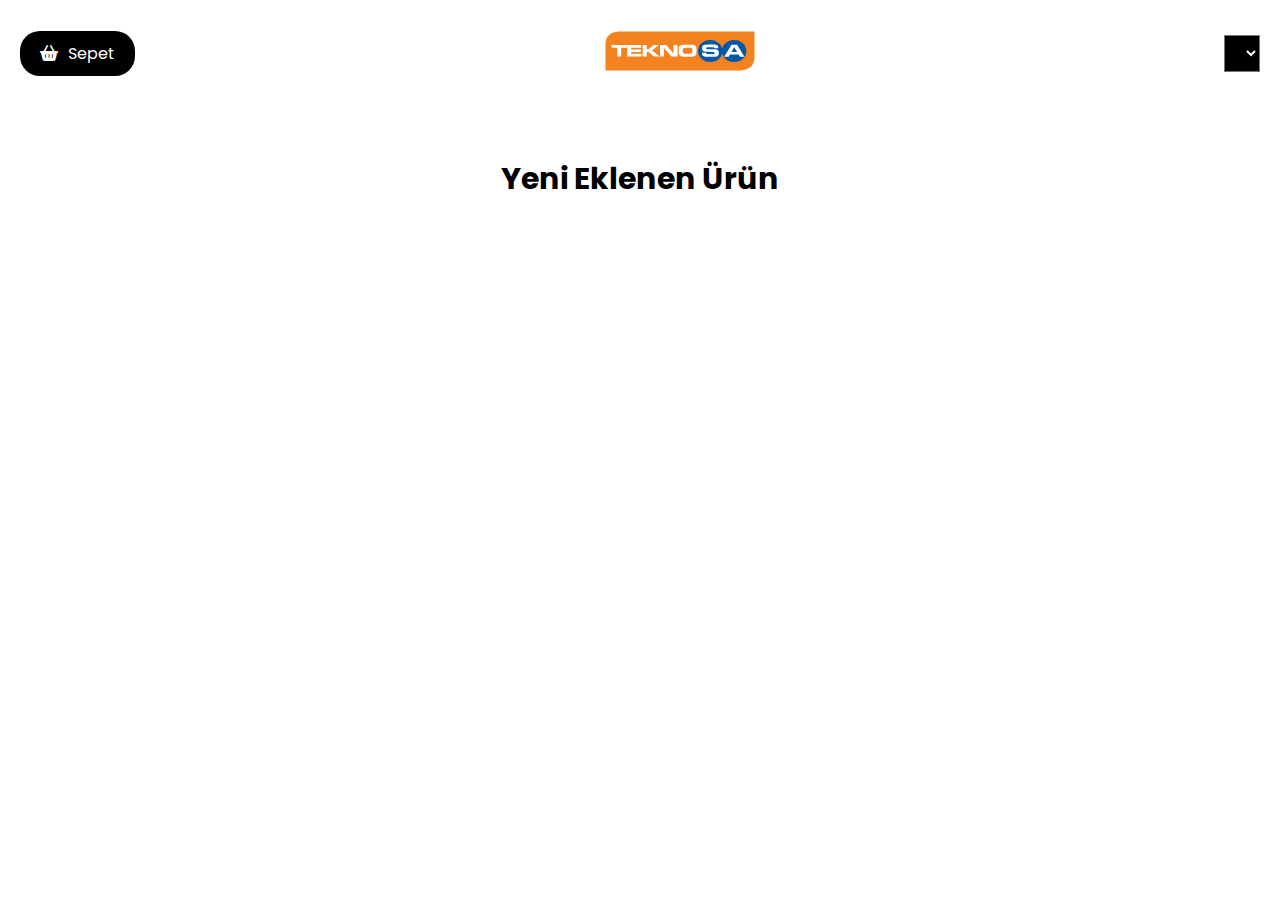
<file: index.html>
<!DOCTYPE html>
<html lang="en">
<head>
    <meta charset="UTF-8">
    <meta name="viewport" content="width=device-width, initial-scale=1.0">
    <title>Document</title>
    <link rel="preconnect" href="https://fonts.googleapis.com">
    <link rel="preconnect" href="https://fonts.gstatic.com" crossorigin>
    <link href="https://fonts.googleapis.com/css2?family=Poppins:ital,wght@0,100;0,200;0,300;0,400;0,500;0,600;0,700;0,800;0,900;1,100;1,200;1,300;1,400;1,500;1,600;1,700;1,800;1,900&display=swap" rel="stylesheet">
    <link rel="stylesheet" href="https://cdnjs.cloudflare.com/ajax/libs/font-awesome/6.5.2/css/all.min.css">
    <link rel="stylesheet" href="assets/css/app.css">

</head>
<body>
    
        <div class="header">
            <div class="containers">
                <div class="main-menu">
                    <div class="sepetCont">               
                        <div class="basket"><i class="fa-solid fa-basket-shopping"></i>Sepet</div>
                        <div class="basketCont"></div>
                    </div>
                    <div class="logoCont">
                        <img src="assets/img/logo.svg" alt="">
                    </div>
                    <div class="selectCont">
                        <select id="categorySelect" onchange="filterByCategory()">
                        </select>
                    </div>
                </div>
            </div>
        </div>
        <div class="containers">
            <div class="product-itemscontainer">
                <div class="prod-subcontainer"></div>
            </div>
            <div class="product"></div>
                <div class="filterProductinds"></div>
            <h2 class="addProductHead">Yeni Eklenen Ürün</h2>
            <div class="addProductContainer">
                <div class="addProduct"></div>
            </div>
        </div>

        <div class="containers">
        </div>
    
    <script src="assets/js/app.js"></script>
</body>
</html>
</file>
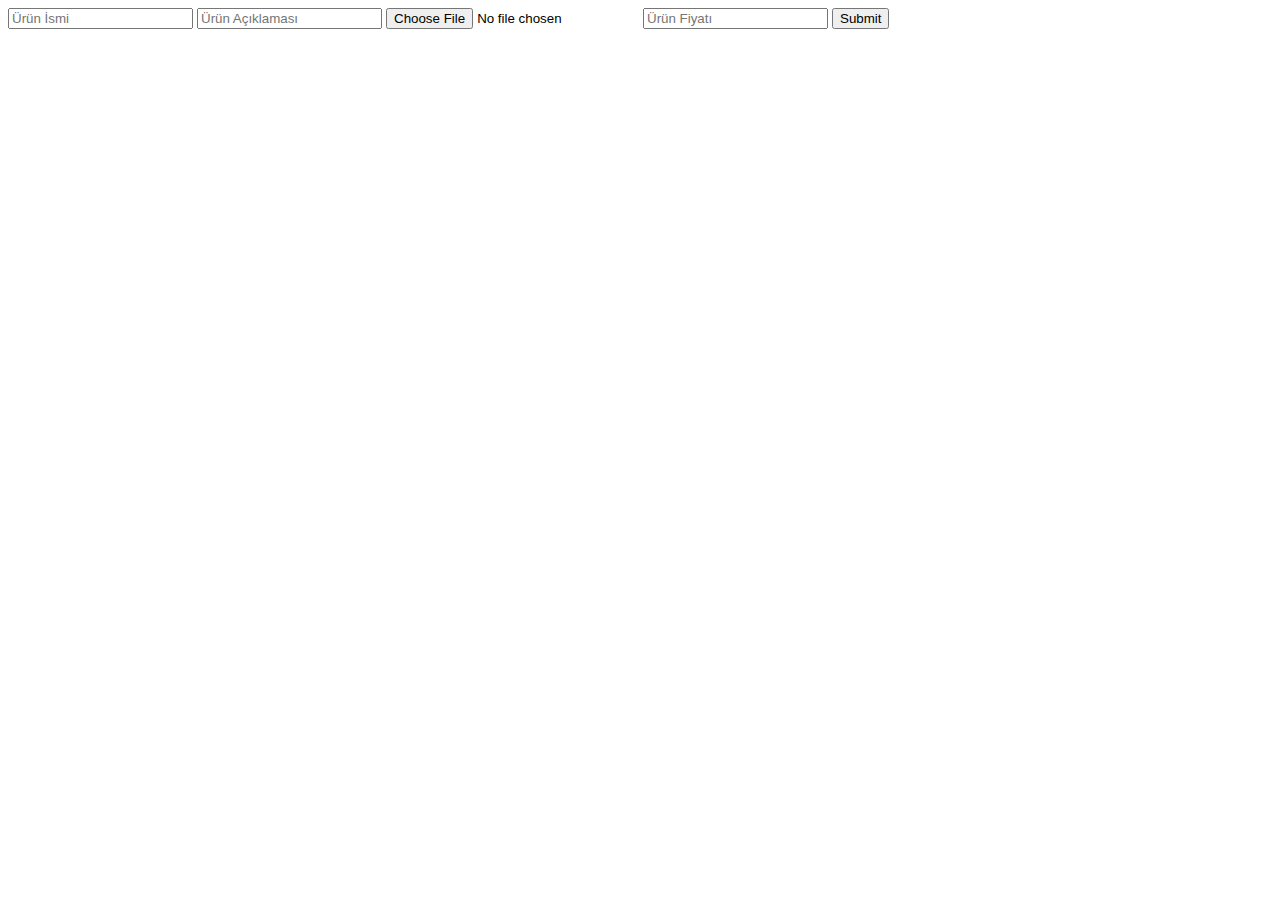
<file: admin.html>
<!DOCTYPE html>
<html lang="en">
<head>
    <meta charset="UTF-8">
    <meta name="viewport" content="width=device-width, initial-scale=1.0">
    <title>Document</title>
</head>
<body>
    <form id="dataForm">
        <input type="text" id="productAddTitle" placeholder="Ürün İsmi">
        <input type="textarea" id="productAddDesc" placeholder="Ürün Açıklaması">
        <input type="file" id="productAddimage" placeholder="Ürün Resmi">
        <input type="text" id="productAddPrice" placeholder="Ürün Fiyatı">
        <input type="submit" placeholder="Gönder">
    </form>

    <script src="assets/js/admin.js"></script>
</body>
</html>
</file>
<file: assets/css/app.css>
@import url('https://fonts.googleapis.com/css2?family=Poppins:ital,wght@0,100;0,200;0,300;0,400;0,500;0,600;0,700;0,800;0,900;1,100;1,200;1,300;1,400;1,500;1,600;1,700;1,800;1,900&display=swap');

*{
margin: 0;
padding: 0;
box-sizing: border-box;
}
:root{
    --first-font: "Poppins", sans-serif;
}

.containers {
max-width: 1520px;
padding-right: 15px;
padding-left: 15px;
margin: 0 auto;
padding: 0 20px !important;
}
.header{
width: 100%;
height: auto;

}

.basket {
    background-color: #000;
    color: #fff;
    padding: 10px 20px;
    text-decoration: none;
    font-family: var(--first-font);
    border-radius: 20px;
    cursor: pointer;
}
.basket i {
    padding-right: 10px;
}

.main-menu{
    display: flex;
    align-items: center;
    justify-content: space-between;
    padding: 30px 0;
}
.img-homeimages{
max-width: 100%;
height: 300px;
object-fit: cover;
}

.product{
display: grid;
grid-template-columns: repeat(3,1fr);
gap: 70px;
margin-top: 50px;
}
.product-title{
font-family: var(--first-font);
font-size: 24px;
margin: 20 0;
}
.product-desc{
font-family: var(--first-font);
font-size: 18px;
margin: 20px 0;
}

.product-itemscontainer{
    display: none;
}
.prod-subcontainer {
    -webkit-box-shadow: 0 10px 30px rgba(0, 0, 0, .25);
    max-width: 100%;
    height: 80%;
    position: fixed;
    left: 20%;
    right: 20%;
    background-color: rgb(255, 255, 255);
    backdrop-filter: blur(2px);
}
.gorunur {
    display: flex;
    justify-content: center;
    height: 100%;
    width: 100%;
    position: fixed;
}

.exitcontainer{
    width: 100%;
    display: flex;
    justify-content: end;
}

.exits{
    cursor: pointer;
    padding: 10px;
}

.products-sub{
    display: grid;
    grid-template-columns: repeat(2,1fr);
    margin: 10px 20px;
    gap: 50px;
}

.product-image img {
    width: 100%;
    height: 400px;
    object-fit: cover;
}
.product-text p {
    font-family: var(--first-font);
}
.product-text a {
    display: inline-block;
    background-color: #000;
    color: #fff;
    padding: 10px 20px;
    text-decoration: none;
    font-family: var(--first-font);
    border-radius: 20px;
    margin-top: 20px;
}
.addProductContainer{
    display: grid;
    grid-template-columns: repeat(3,1fr);
}
.addProductHead{
    font-size: 30px;
    text-align: center;
    font-family: var(--first-font);
}
.addProductContainer img{
    max-width: 100%;
    height: 300px;
    object-fit: contain;
}

.filterProductinds {
    display: grid;
    grid-template-columns: repeat(3, 1fr);
    gap: 50px;
}
.createFilterProducts img {
    max-width: 100%;
    height: 300px;
    object-fit: fill;
}
.createFilterProducts h3 {
    font-family: var(--first-font);
    padding: 10px 0;
    font-size: 25px;
}
.createFilterProducts p {
    font-size: 18px;
    font-family: var(--first-font);
    padding: 10px 0;
}
select#categorySelect {
    padding: 7px 7px;
    font-family: var(--first-font);
    background-color: #000;
    color: #fff;
}
select#categorySelect option:hover{
    background-color: #fff;
    color: #000;
    transition: 0.3s;
}

.basketCont{
    display: none;
}
.basketCont img{
    max-width: 100;
    height: 100px;
    object-fit: contain;
}
.basketContOpen {
   display: block;
    transition: 3s;
    position: absolute;
    top: 80px;
    width: 300px;
    height: 200px;
    background-color: #000;
    padding: 10px 0;

}
.basketFlex{
    display: flex;
    justify-content: space-between;
}

.basketText h3{
    color: #fff;
    font-size: 18px;
    font-family: var(--first-font);
}

.basketText p{
    color: #fff;
    font-size: 18px;
    font-family: var(--first-font);
}
</file>
